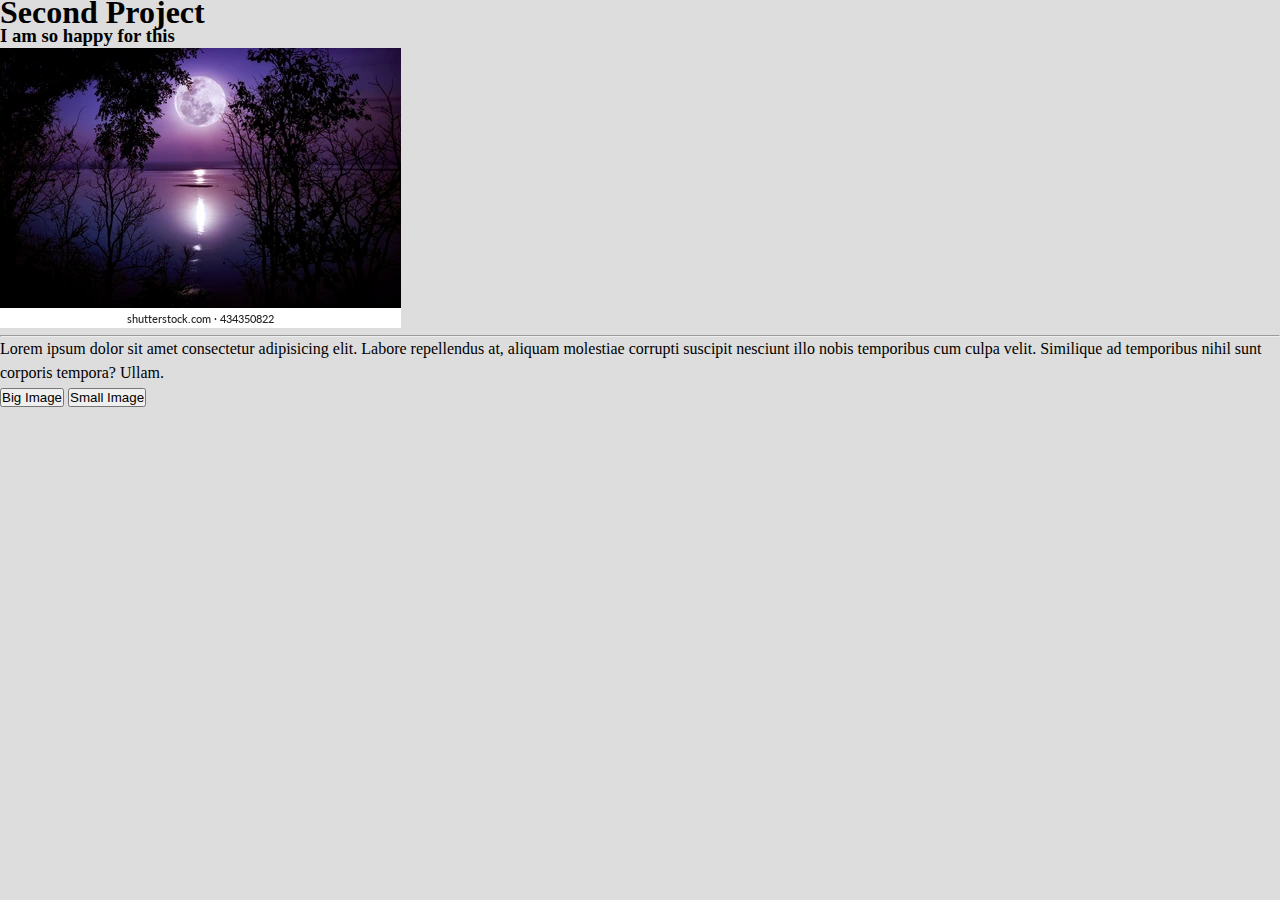
<file: index.html>
<!DOCTYPE html>
<html lang="en">
  <head>
    <meta charset="UTF-8" />
    <meta http-equiv="X-UA-Compatible" content="IE=edge" />
    <meta name="viewport" content="width=device-width, initial-scale=1.0" />
    <title>Second Project</title>
    <link rel="stylesheet" href="style.css" />
  </head>
  <body>
    <h1>Second Project</h1>
    <h3>I am so happy for this</h3>
    <img id="img" src="images/pic-one.webp" alt="" />
    <hr />
    <p>
      Lorem ipsum dolor sit amet consectetur adipisicing elit. Labore
      repellendus at, aliquam molestiae corrupti suscipit nesciunt illo nobis
      temporibus cum culpa velit. Similique ad temporibus nihil sunt corporis
      tempora? Ullam.
    </p>
    <button id="btn" type="button">Big Image</button>
    <button id="btn-small" type="button">Small Image</button>
    <script src="script.js"></script>
  </body>
</html>
</file>
<file: style.css>
/* Css style sheet */
* {
  margin: 0;
  padding: 0;
}

body {
  font-size: 16px;
  line-height: 24px;
  background: #ddd;
}
</file>
